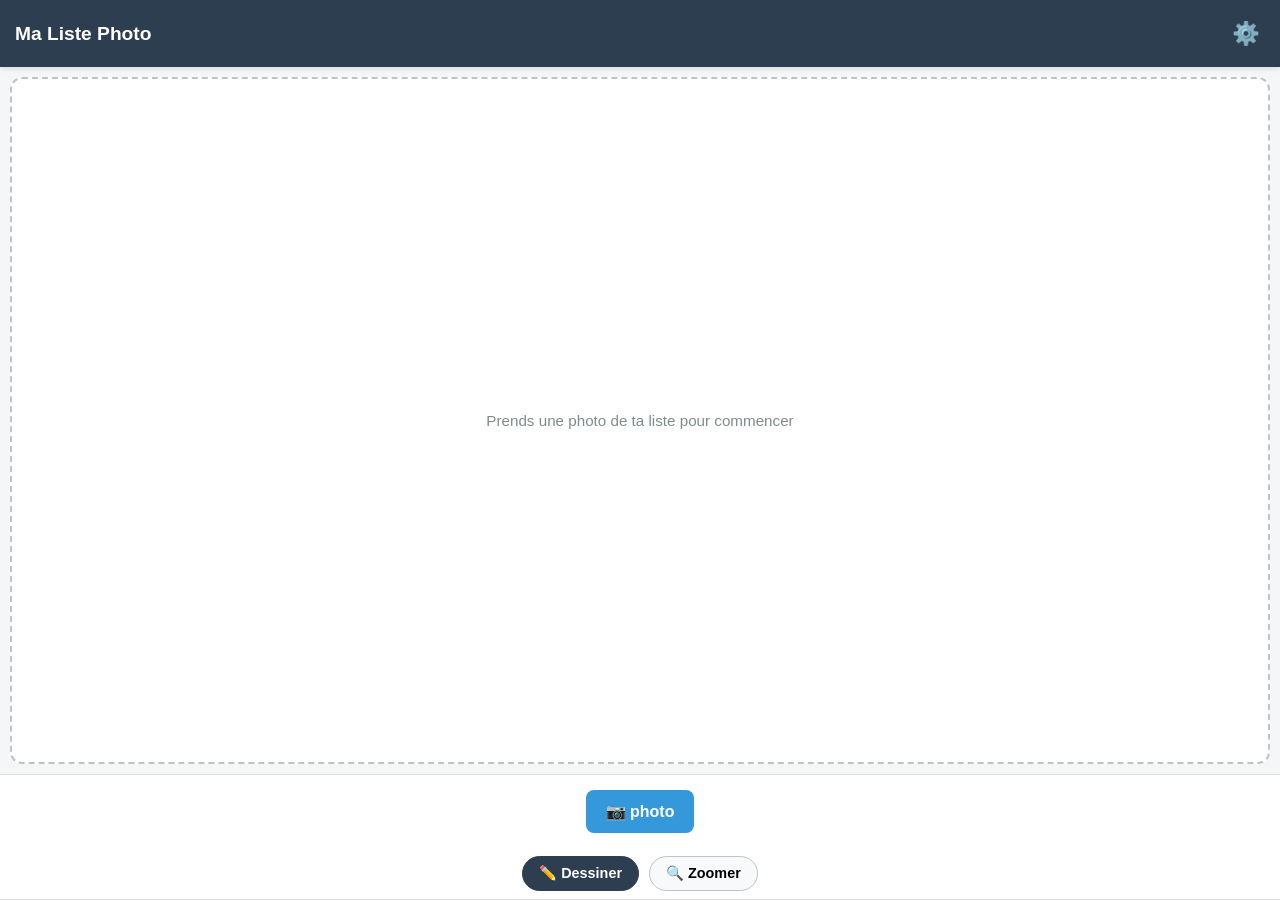
<file: index.html>
<!DOCTYPE html>

<html lang="fr">
<head>
  <meta charset="UTF-8">
  <meta name="viewport" content="width=device-width, initial-scale=1.0, user-scalable=no">
  <title>Ma Liste Photo</title>
  <link rel="stylesheet" href="style.css">
</head>
<body>

  <!-- En-tête -->
  <header class="app-header">
    <h1>Ma Liste Photo</h1>
    <button id="settingsBtn" class="btn-icon" aria-label="Paramètres">⚙️</button>
  </header>

  <!-- Zone de travail principale -->
  <main class="app-body">
    <!-- Zone d'affichage et de dessin -->
    <div class="photo-container" id="photoContainer">
      <canvas id="listCanvas"></canvas>
      <p class="placeholder-text" id="placeholderText">
        Prends une photo de ta liste pour commencer
      </p>
    </div>
  </main>

  <!-- Barre d'actions en bas -->
  <footer class="app-footer">
    <!-- Bouton pour déclencher la caméra du téléphone -->
    <label for="cameraInput" class="btn btn-primary">
      📷 photo
    </label>
    <input type="file" id="cameraInput" accept="image/*" capture="environment" hidden>
    <!-- Bouton Annuler (Retour en arrière) - masqué au début -->
    <button id="undoBtn" class="btn btn-warning" style="display: none;">
      ↩️ Annuler
    </button>
    <!-- Bouton pour effacer tout (masqué au début) -->
    <button id="clearBtn" class="btn btn-secondary" style="display: none;">
      🗑️ Réinitialiser
    </button>
  </footer>

    <!-- Barre de sélection des modes (masquée tant qu'aucune photo n'est chargée) -->
    <div class="mode-selector" id="modeSelector" style="display: none;">
        <button id="drawModeBtn" class="btn-mode active">✏️ Dessiner</button>
        <button id="panZoomModeBtn" class="btn-mode">🔍 Zoomer</button>
    </div>

    <!-- Panneau des paramètres (masqué par défaut) -->
    <div id="settingsModal" class="modal" style="display: none;">
        <div class="modal-content">
            <div class="modal-header">
                <h2>Paramètres</h2>
                <button id="closeSettingsBtn" class="btn-close">&times;</button>
            </div>
            <div class="modal-body">
                <!-- Option 1 : Taille du trait (qu'on déplace ici pour faire propre) -->
                <div class="setting-item">
                    <label for="brushSize">Épaisseur du trait :</label>
                    <div class="setting-control">
                        <input type="range" id="brushSize" min="2" max="20" value="6">
                        <span id="sizeValue">6 %</span>
                    </div>
                </div>
                <!-- Option 2 : Couleur du trait -->
                <div class="setting-item">
                    <label>Couleur du trait :</label>
                    <div class="color-palette" id="colorPalette">
                        <button class="color-dot active" data-color="#e74c3c" style="background-color: #e74c3c;" aria-label="Rouge"></button>
                        <button class="color-dot" data-color="#000000" style="background-color: #000000;" aria-label="Noir"></button>
                        <button class="color-dot" data-color="#ffffff" style="background-color: #ffffff; border: 1px solid #ccc;" aria-label="Blanc"></button>
                        <button class="color-dot" data-color="#2ecc71" style="background-color: #2ecc71;" aria-label="Vert"></button>
                        <button class="color-dot" data-color="#f1c40f" style="background-color: #f1c40f;" aria-label="Jaune"></button>
                    </div>
                </div>
                <!-- D'autres options pourront être ajoutées ici facilement plus tard -->
            </div>
        </div>
    </div>

  <script src="script.js"></script>
</body>
</html>
</file>
<file: style.css>
/* Réinitialisation et styles généraux */
* {
  box-sizing: border-box;
  margin: 0;
  padding: 0;
  touch-action: manipulation; /* Optimise la réactivité tactile sur mobile */
}

body {
  font-family: -apple-system, BlinkMacSystemFont, "Segoe UI", Roboto, sans-serif;
  background-color: #f4f6f8;
  color: #333;
  display: flex;
  flex-direction: column;
  height: 100vh; /* Occupe tout l'écran */
  overflow: hidden; /* Évite les défilements intempestifs */
}

/* En-tête */
.app-header {
  background-color: #2c3e50;
  color: #ffffff;
  text-align: center;
  padding: 15px;
  box-shadow: 0 2px 5px rgba(0,0,0,0.1);
}

.app-header h1 {
  font-size: 1.2rem;
}

/* Bouton d'engrenage dans le header */
.app-header {
  display: flex;
  justify-content: space-between;
  align-items: center;
}

.btn-icon {
  background: none;
  border: none;
  font-size: 1.4rem;
  cursor: pointer;
  padding: 5px;
}

/* Fenêtre modale des paramètres */
.modal {
  position: fixed;
  top: 0;
  left: 0;
  width: 100%;
  height: 100%;
  background-color: rgba(0, 0, 0, 0.5); /* Fond semi-transparent */
  display: flex;
  justify-content: center;
  align-items: center;
  z-index: 1000;
}

.modal-content {
  background-color: #ffffff;
  width: 90%;
  max-width: 400px;
  border-radius: 12px;
  overflow: hidden;
  box-shadow: 0 4px 15px rgba(0, 0, 0, 0.2);
  animation: slideUp 0.3s ease;
}

@keyframes slideUp {
  from { transform: translateY(20px); opacity: 0; }
  to { transform: translateY(0); opacity: 1; }
}

.modal-header {
  background-color: #2c3e50;
  color: white;
  padding: 15px;
  display: flex;
  justify-content: space-between;
  align-items: center;
}

.modal-header h2 {
  font-size: 1.1rem;
}

.btn-close {
  background: none;
  border: none;
  color: white;
  font-size: 1.5rem;
  cursor: pointer;
}

.modal-body {
  padding: 20px;
}

/* Style du sélecteur d'épaisseur */

.size-selector {
  background-color: #ffffff;
  padding: 8px 15px;
  display: flex;
  align-items: center;
  gap: 10px;
  border-bottom: 1px solid #e0e0e0;
  font-size: 0.9rem;
  justify-content: center;
}

.size-selector input[type="range"] {
  cursor: pointer;
  accent-color: #3498db;
}

#sizeValue {
  font-weight: bold;
  min-width: 35px;
}

/* Palette de couleurs */
.color-palette {
  display: flex;
  gap: 12px;
  margin-top: 5px;
}

.color-dot {
  width: 36px;
  height: 36px;
  border-radius: 50%;
  border: 2px solid transparent;
  cursor: pointer;
  transition: transform 0.15s ease, border-color 0.15s ease;
}

.color-dot:active {
  transform: scale(0.9);
}

/* Bordure bleue pour indiquer la couleur sélectionnée */
.color-dot.active {
  border-color: #3498db;
  transform: scale(1.15);
  box-shadow: 0 2px 6px rgba(0,0,0,0.2);
}

/* Ligne de paramètre individualisée */
.setting-item {
  display: flex;
  flex-direction: column;
  gap: 8px;
  margin-bottom: 15px;
}

.setting-control {
  display: flex;
  align-items: center;
  gap: 15px;
}

.setting-control input[type="range"] {
  flex: 1;
  cursor: pointer;
  accent-color: #3498db;
}

/* Zone centrale adaptée */
.app-body {
  flex: 1;
  display: flex;
  justify-content: center;
  align-items: center;
  padding: 10px;
  width: 100%;
  height: calc(100vh - 120px); /* Ajuste selon l'en-tête et le pied de page */
  overflow: hidden;
}

.photo-container {
  width: 100%;
  height: 100%;
  display: flex;
  justify-content: center;
  align-items: center;
  position: relative;
  overflow: hidden;
  border: 2px dashed #bdc3c7;
  border-radius: 12px;
  background-color: #ffffff;
}

/* Le Canvas s'adapte au conteneur */
#listCanvas {
  display: none;
  max-width: 100%;
  max-height: 100%;
  touch-action: none; /* Indispensable pour éviter que la page bouge pendant le dessin */
}

/* Texte quand aucune photo n'est chargée */
.placeholder-text {
  color: #7f8c8d;
  font-size: 0.95rem;
  text-align: center;
  padding: 20px;
}

/* Le Canvas où s'affichera la photo et le tracé */
#listCanvas {
  display: none;
  max-width: 100%;
  max-height: 100%;
  object-fit: contain;
}

/* Barre d'actions en bas */
.app-footer {
  background-color: #ffffff;
  padding: 15px;
  display: flex;
  gap: 10px;
  justify-content: center;
  border-top: 1px solid #e0e0e0;
}

/* Boutons */
.btn {
  display: inline-block;
  padding: 12px 20px;
  font-size: 1rem;
  font-weight: bold;
  border-radius: 8px;
  border: none;
  cursor: pointer;
  text-align: center;
}

.btn-primary {
  background-color: #3498db;
  color: white;
}

.btn-secondary {
  background-color: #e73c92;
  color: white;
}

.btn-warning {
  background-color: #f39c12;
  color: white;
}

/* Barre de changement de mode */
.mode-selector {
  display: flex;
  justify-content: center;
  gap: 10px;
  padding: 8px;
  background-color: #ffffff;
  border-bottom: 1px solid #e0e0e0;
}

.btn-mode {
  padding: 8px 16px;
  border: 1px solid #bdc3c7;
  background-color: #f8f9fa;
  border-radius: 20px;
  font-size: 0.9rem;
  font-weight: bold;
  cursor: pointer;
  transition: all 0.2s ease;
}

.btn-mode.active {
  background-color: #2c3e50;
  color: #ffffff;
  border-color: #2c3e50;
}
</file>
